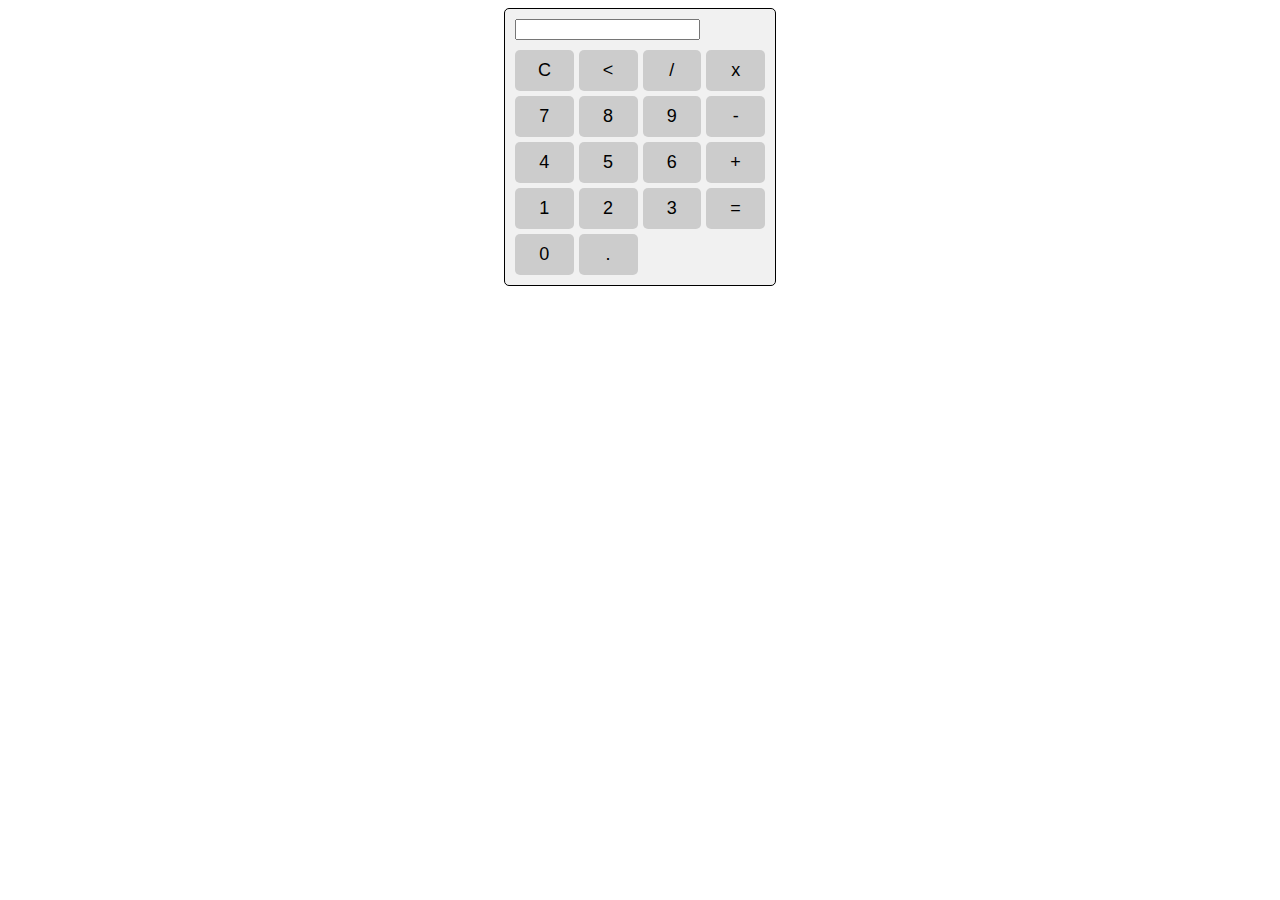
<file: calculator.html>
<!DOCTYPE html>
<html>
<head>
	<title>Calculator</title>
	<link rel="stylesheet" href="calcss.css">
</head>
<body>
	<div class="calculator">
		<div class="display">
			<input type="text" id="result" readonly>
		</div>
		<div class="buttons">
			<button onclick="clearResult()">C</button>
			<button onclick="backspace()"><</button>
			<button onclick="addToResult('/')">/</button>
			<button onclick="addToResult('*')">x</button>
			<button onclick="addToResult('7')">7</button>
			<button onclick="addToResult('8')">8</button>
			<button onclick="addToResult('9')">9</button>
			<button onclick="addToResult('-')">-</button>
			<button onclick="addToResult('4')">4</button>
			<button onclick="addToResult('5')">5</button>
			<button onclick="addToResult('6')">6</button>
			<button onclick="addToResult('+')">+</button>
			<button onclick="addToResult('1')">1</button>
			<button onclick="addToResult('2')">2</button>
			<button onclick="addToResult('3')">3</button>
			<button onclick="calculate()">=</button>
			<button onclick="addToResult('0')">0</button>
			<button onclick="addToResult('.')">.</button>
		</div>
	</div>
	<script src="cscript.js"></script>
</body>
</html>
</file>
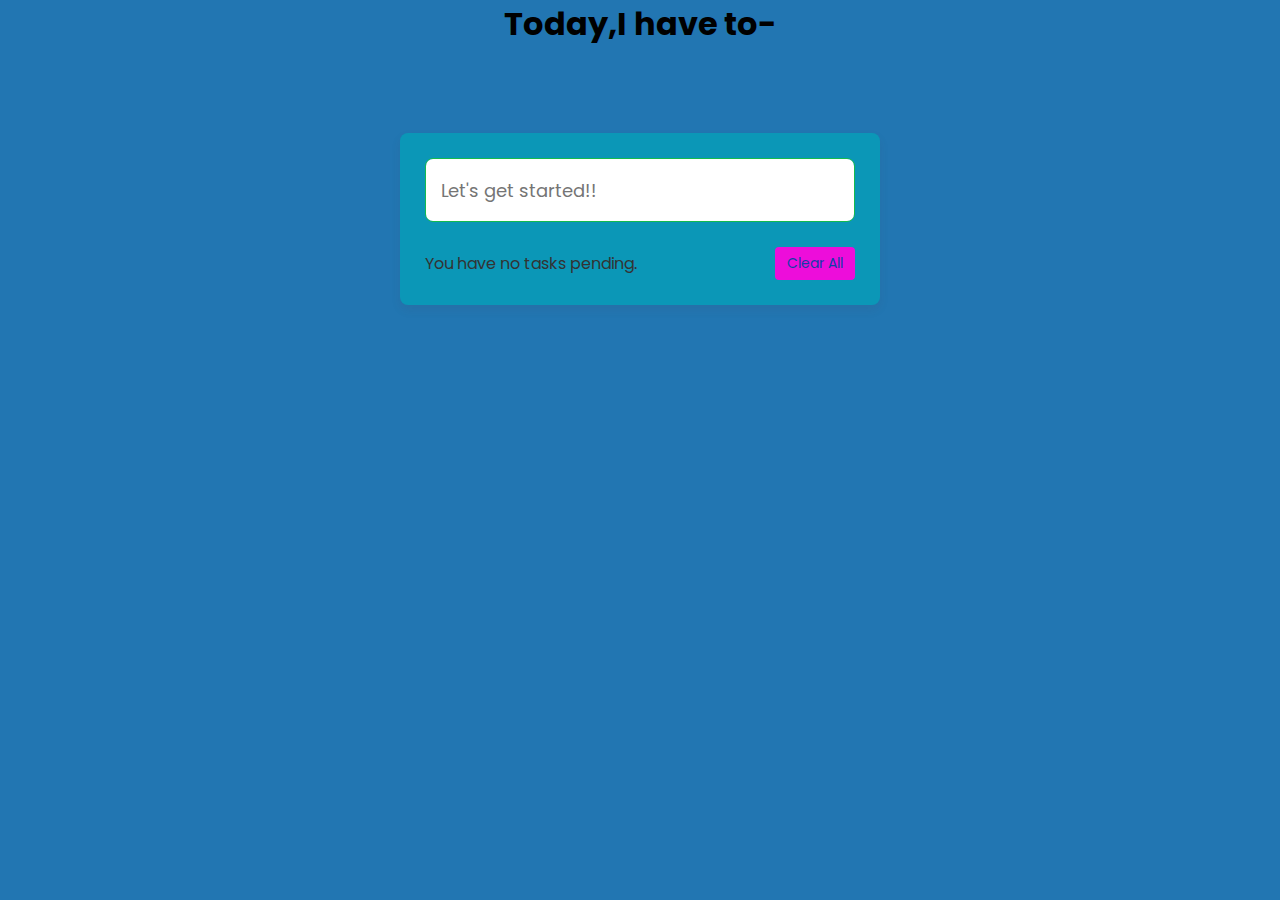
<file: webapp.html>
<!DOCTYPE html>
<html lang="en">
  <head>
    <meta charset="UTF-8" />
    <meta http-equiv="X-UA-Compatible" content="IE=edge" />
    <meta name="viewport" content="width=device-width, initial-scale=1.0" />
    <title>Todo List</title>
    <link rel="stylesheet" href="webstyle.css" />
    <link
      rel="stylesheet"
      href="https://unicons.iconscout.com/release/v4.0.0/css/line.css"
    />
  </head>
  <body>
    <h1 align="center">Today,I have to- </h1>
 </body>
  <body>
    <div class="container">
      <div class="input-field">
        <textarea placeholder="Let's get started!!"></textarea>
        <i class="uil uil-notes note-icon"></i>
      </div>

      <ul class="todoLists"></ul>

      <div class="pending-tasks">
        <span
          >You have <span class="pending-num"> no </span> tasks pending.</span
        >
        <button class="clear-button">Clear All</button>
      </div>
    </div>
    <script src="webscript.js"></script>
  </body>
</html>
</file>
<file: calcss.css>
.calculator {
	width: 250px;
	margin: auto;
	padding: 10px;
	border: 1px solid black;
	border-radius: 5px;
	background-color: #f1f1f1;
}

.display {
	margin-bottom: 10px;
}

.buttons {
	display: grid;
	grid-template-columns: repeat(4, 1fr);
	grid-gap: 5px;
}

button {
	padding: 10px;
	font-size: 18px;
	border-radius: 5px;
	border: none;
	background-color: #ccc;
	cursor: pointer;
}

button:hover {
	background-color: #ddd;
}
</file>
<file: webstyle.css>
@import url("https://fonts.googleapis.com/css2?family=Poppins:wght@300;400;500;600&display=swap");

* {
  margin: 0;
  padding: 0;
  box-sizing: border-box;
  font-family: "Poppins", sans-serif;
}
body {
  background-color: #2276b2;
}
::-webkit-scrollbar {
  width: 6px;
}
::-webkit-scrollbar-track {
  background: #f2b713;
}
::-webkit-scrollbar-thumb {
  border-radius: 8px;
  background: #adf308;
}
::-webkit-scrollbar-thumb:hover {
  background: #d80d0d;
}

.container {
  position: relative;
  max-width: 480px;
  width: 100%;
  border-radius: 8px;
  padding: 25px;
  margin: 85px auto 0;
  background-color: #0b97b7;
  box-shadow: 0 5px 10px rgba(77, 72, 81, 0.1);
}
.container .input-field {
  position: relative;
  height: 64px;
  width: 100%;
}
.input-field textarea {
  height: 100%;
  width: 100%;
  outline: none;
  font-size: 18px;
  font-weight: 400;
  border-radius: 8px;
  padding: 18px 45px 18px 15px;
  border: 1px solid #14bb4f;
  resize: none;
}
.input-field textarea:focus {
  border-color: #f412bf;
}
textarea::-webkit-scrollbar {
  display: none;
}
.input-field .note-icon {
  position: absolute;
  top: 50%;
  right: 15px;
  transform: translateY(-50%);
  pointer-events: none;
  font-size: 24px;
  color: #707070;
}
.input-field textarea:focus ~ .note-icon {
  color: #f50cda;
}
.container .todoLists {
  max-height: 380px;
  overflow-y: auto;
  padding-right: 10px;
}
.todoLists .list {
  display: flex;
  align-items: center;
  list-style: none;
  background-color: #addf16;
  padding: 20px 15px;
  border-radius: 8px;
  margin-top: 10px;
  position: relative;
  cursor: pointer;
}
.todoLists .list input {
  height: 16px;
  min-width: 16px;
  accent-color: #f414e5;
  pointer-events: none;
}
.todoLists .list .task {
  margin: 0 30px 0 15px;
  word-break: break-all;
}
.list input:checked ~ .task {
  text-decoration: line-through;
}
.todoLists .list i {
  position: absolute;
  top: 50%;
  right: 15px;
  transform: translateY(-50%);
  font-size: 20px;
  color: #707070;
  padding: 5px;
  opacity: 0.6;
  display: none;
}
.todoLists .list:hover i {
  display: inline-flex;
}
.todoLists .list i:hover {
  opacity: 1;
}
.container .pending-tasks {
  display: flex;
  align-items: center;
  justify-content: space-between;
  margin-top: 25px;
}
.pending-tasks span {
  color: #333;
}
.pending-tasks .clear-button {
  padding: 6px 12px;
  outline: none;
  border: none;
  background: #ed0dda;
  color: #113ea7;
  font-size: 14px;
  border-radius: 4px;
  cursor: pointer;
  pointer-events: none;
  white-space: nowrap;
}
.clear-button:hover {
  background-color: #f10ee6;
}
@media screen and (max-width: 350px) {
  .container {
    padding: 25px 10px;
  }
}

  
  button[type="button"]:hover {
    background-color: #3e8e41;
  }
  
  ul {
    list-style-type: none;
    padding: 0;
  }
  
  li {
    display: flex;
    justify-content: space-between;
    align-items: center;
    margin-bottom: 10px;
  }
  
  li span {
    font-size: 20px;
  }
  
  li button {
    padding: 5px;
    background-color: #f44336;
    color: rgb(18, 118, 185);
    border: none;
    cursor: pointer;
  }
  
  li button:hover {
    background-color: #da190b;
  }
</file>
